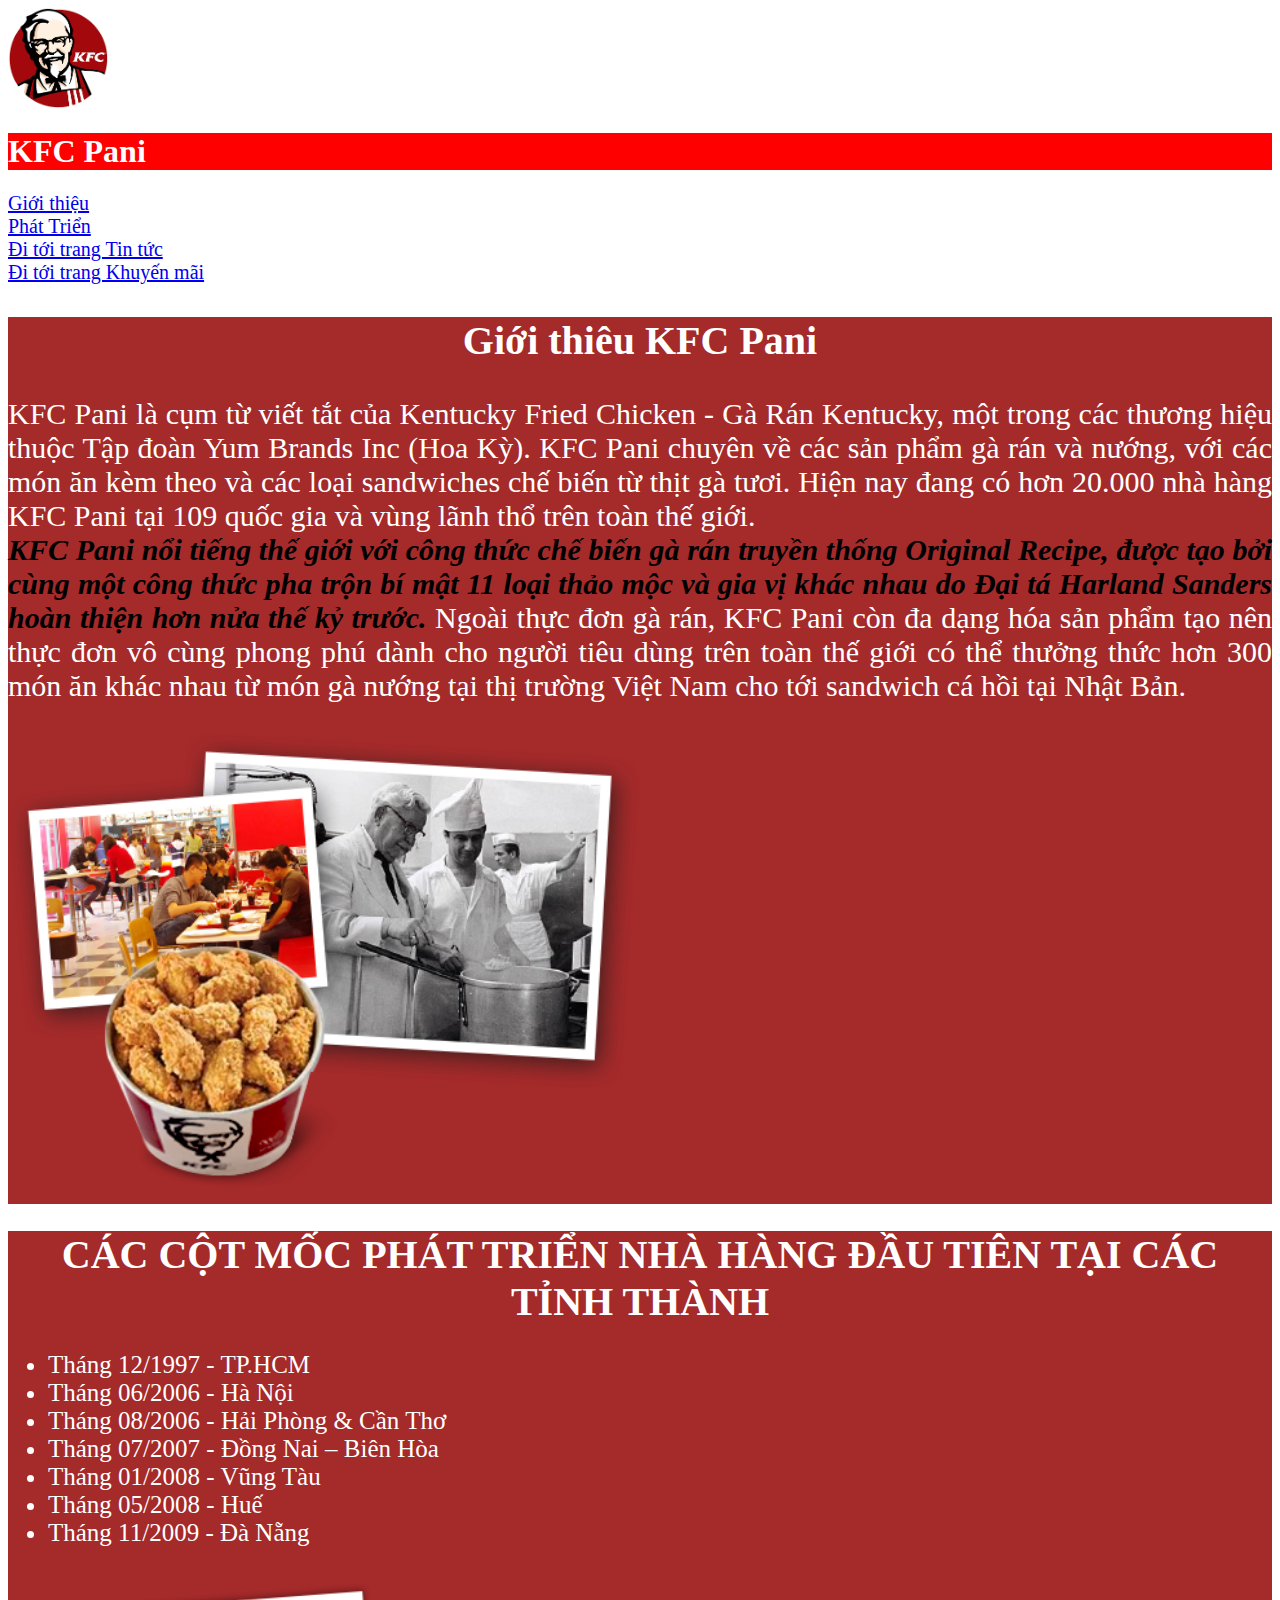
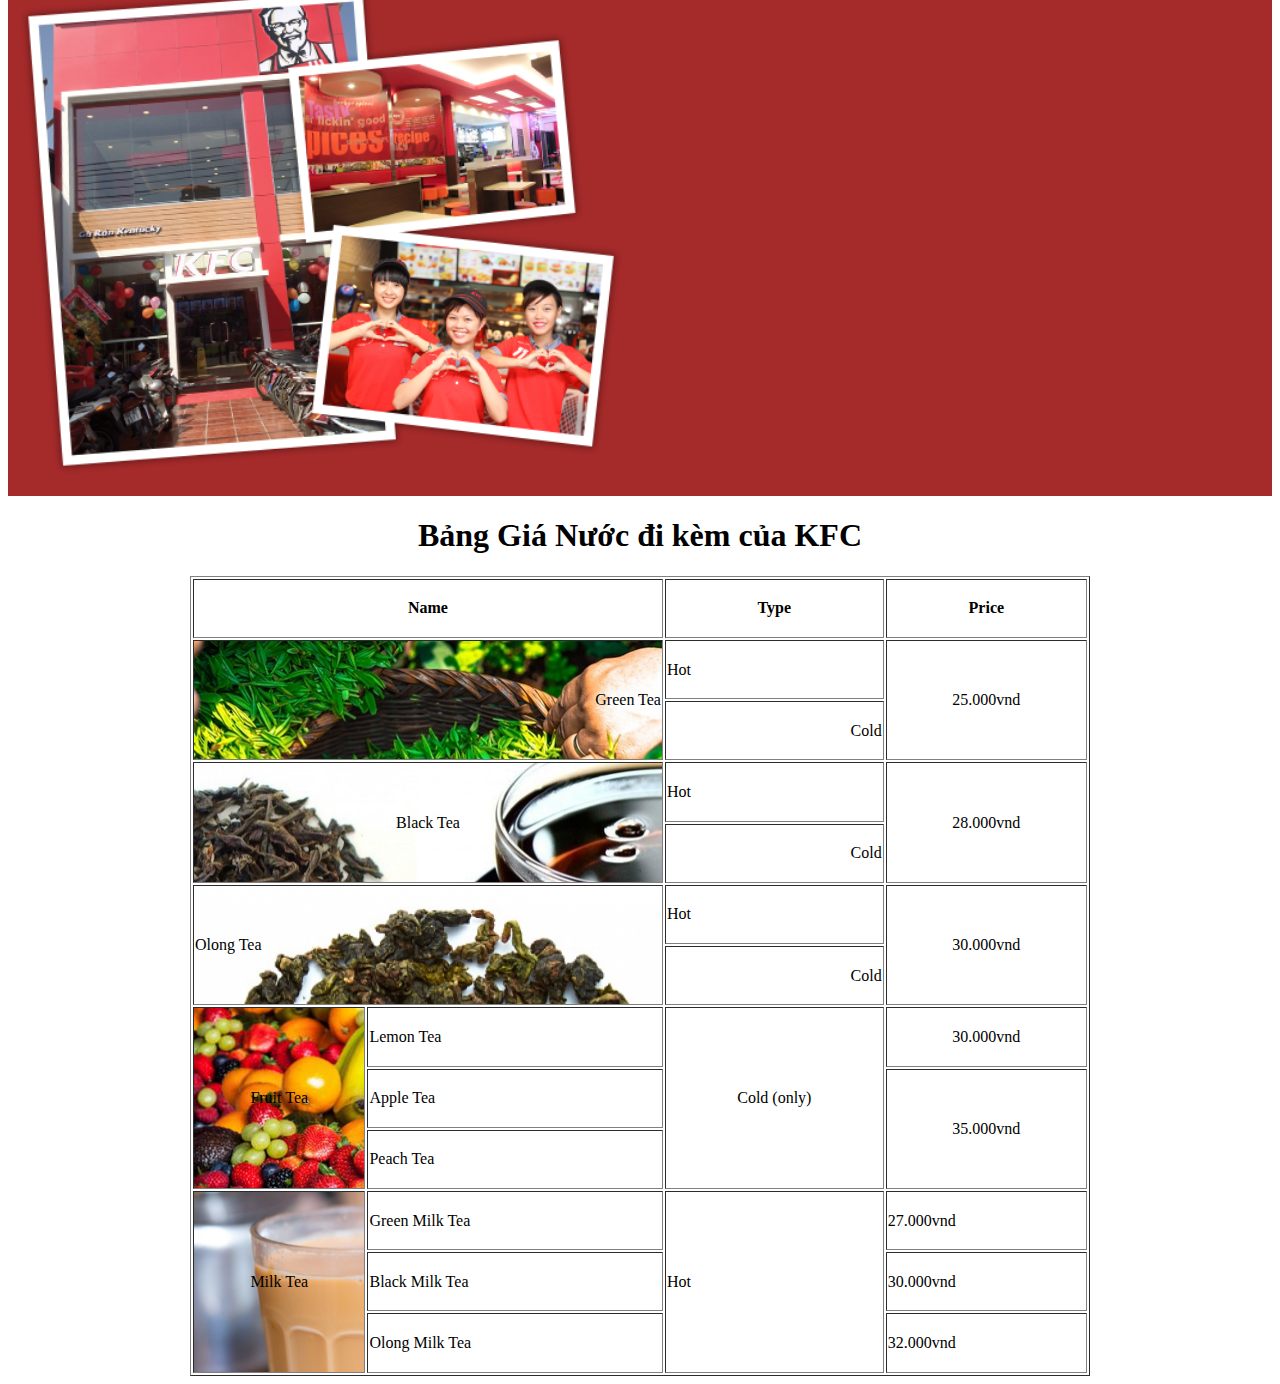
<file: KFC/index.html>
<!DOCTYPE html>
<html>
<head>
	<meta charset="UTF-8">
	<title>Document</title>
</head>
<body>
	<div>
		<img src="img/logo.png" width="100px" height="100px">
		<h1 style="background-color: red;color: white;text-align: left">KFC Pani</h1>
	</div>
	<div style="font-size:20px;">
		<a href="#intro">Giới thiệu</a><br>
		<a href="#development">Phát Triển</a><br>
		<a href="news/news.html">Đi tới trang Tin tức</a><br>
		<a href="https://kfcvietnam.com.vn/vn/khuyen-mai.html">Đi tới trang Khuyến mãi</a>
	</div>
	<div style="color:white;background-color:brown" id="intro">
		<h2 style="text-align: center;font-size:40px;" >Giới thiêu KFC Pani</h2>
		<p style="font-size:30px;text-align: justify">KFC Pani là cụm từ viết tắt của Kentucky Fried Chicken - Gà Rán Kentucky, một trong các thương hiệu thuộc Tập đoàn Yum Brands Inc (Hoa Kỳ). KFC Pani chuyên về các sản phẩm gà rán và nướng, với các món ăn kèm theo và các loại sandwiches chế biến từ thịt gà tươi. Hiện nay đang có hơn 20.000 nhà hàng KFC Pani tại 109 quốc gia và vùng lãnh thổ trên toàn thế giới.<br>
		<b style="color:black;"><i>KFC Pani nổi tiếng thế giới với công thức chế biến gà rán truyền thống Original Recipe, được tạo bởi cùng một công thức pha trộn bí mật 11 loại thảo mộc và gia vị khác nhau do Đại tá Harland Sanders hoàn thiện hơn nửa thế kỷ trước.</i></b> Ngoài thực đơn gà rán, KFC Pani còn đa dạng hóa sản phẩm tạo nên thực đơn vô cùng phong phú dành cho người tiêu dùng trên toàn thế giới có thể thưởng thức hơn 300 món ăn khác nhau từ món gà nướng tại thị trường Việt Nam cho tới sandwich cá hồi tại Nhật Bản.
		</p>
		<img src="img/about-pic-1.png" width="50%">
	</div>
	<div style="color:white;background-color:brown" id="development">
		<h1 style="text-align: center;font-size:40px;">CÁC CỘT MỐC PHÁT TRIỂN NHÀ HÀNG ĐẦU TIÊN TẠI CÁC TỈNH THÀNH</h1>
		<ul style="font-size:25px;">

			<li>Tháng 12/1997 - TP.HCM</li>
			<li>Tháng 06/2006 - Hà Nội</li>
			<li>Tháng 08/2006 - Hải Phòng & Cần Thơ</li>
			<li>Tháng 07/2007 - Đồng Nai – Biên Hòa</li>
			<li>Tháng 01/2008 - Vũng Tàu</li>
			<li>Tháng 05/2008 - Huế</li>
			<li>Tháng 11/2009 - Đà Nẵng</li>
		</ul>
		<img src="img/about-pic-3.png" width="50%">
	</div>
	<div>
		<h1 style="text-align: center;">Bảng Giá Nước đi kèm của KFC</h1>
			<table border="1" width="900px;" height="800px" align="center">
			<tr>
				<th colspan="2">Name</th>
				<th>Type</th>
				<th>Price</th>
			</tr>
			<tr>
				<td colspan="2" rowspan="2" background="img/greentea.jpg" align="right">Green Tea</td>
				<td>Hot</td>
				<td rowspan="2" align="center">25.000vnd</td>
			</tr>
			<tr>
				<td align="right" >Cold</td>
			</tr>
			<tr>
				<td colspan="2" rowspan="2" background="img/blacktea.jpg" align="center">Black Tea</td>
				<td>Hot</td>
				<td rowspan="2" align="center">28.000vnd</td>
			</tr>
			<tr>
				<td align="right">Cold</td>
			</tr>
			<tr>
				<td colspan="2" rowspan="2" background="img/olongtea.jpg">Olong Tea</td>
				<td>Hot</td>
				<td rowspan="2" align="center">30.000vnd</td>
			</tr>
			<tr>
				<td align="right">Cold</td>
			</tr>
			<tr>
				<td rowspan="3" background="img/fruit.jpg" align="center">Fruit Tea</td>
				<td>Lemon Tea</td>
				<td rowspan="3" align="center">Cold (only)</td>
				<td align="center">30.000vnd</td>
			</tr>
			<tr>
				<td>Apple Tea</td>
				<td rowspan="2" align="center">35.000vnd</td>
			</tr>
			<tr>
				<td>Peach Tea</td>
			</tr>
			<tr>
				<td rowspan="3" background="img/milktea.png" align="center">Milk Tea</td>
				<td>Green Milk Tea</td>
				<td rowspan="3">Hot</td>
				<td>27.000vnd</td>
			</tr>
			<tr>
				<td>Black Milk Tea</td>
				<td>30.000vnd</td>
			</tr>
			<tr>
				<td>Olong Milk Tea</td>
				<td>32.000vnd</td>
			</tr>
			
		</table>
	</div>
</body>
</html>
</file>
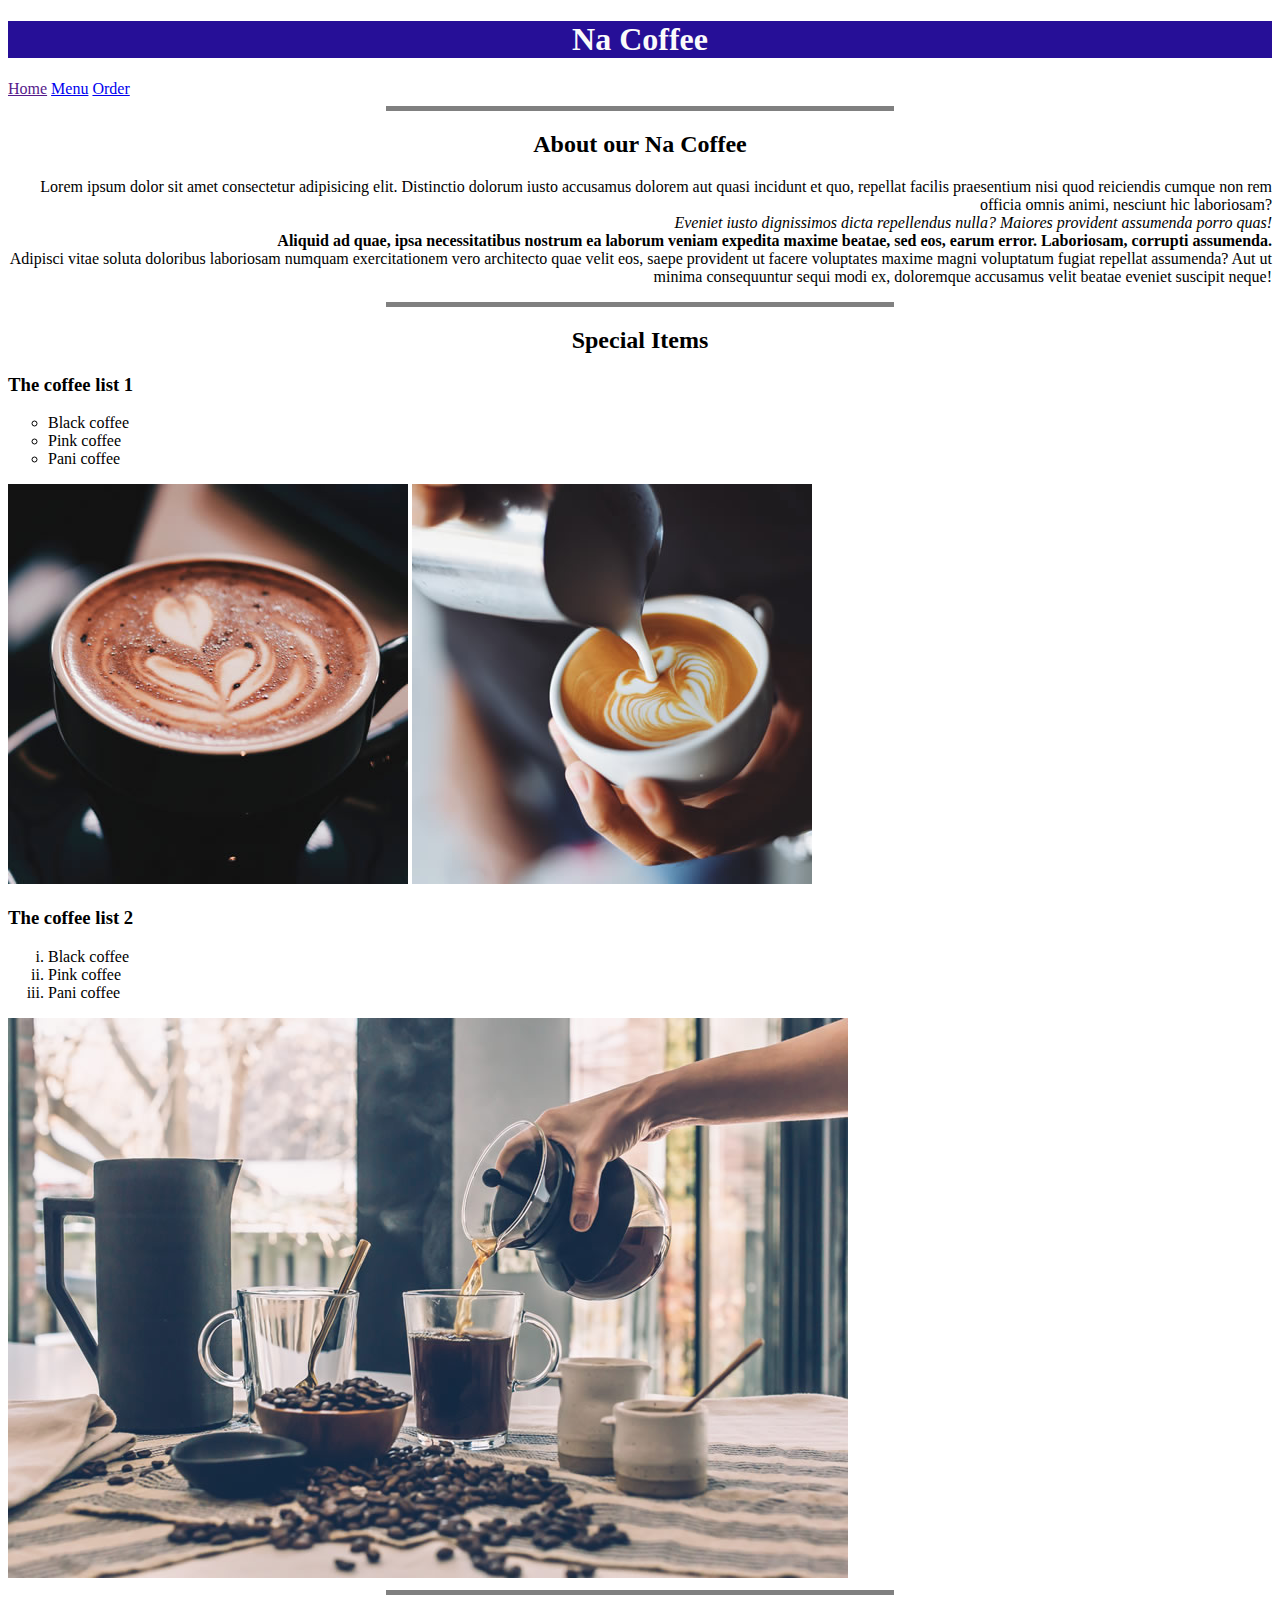
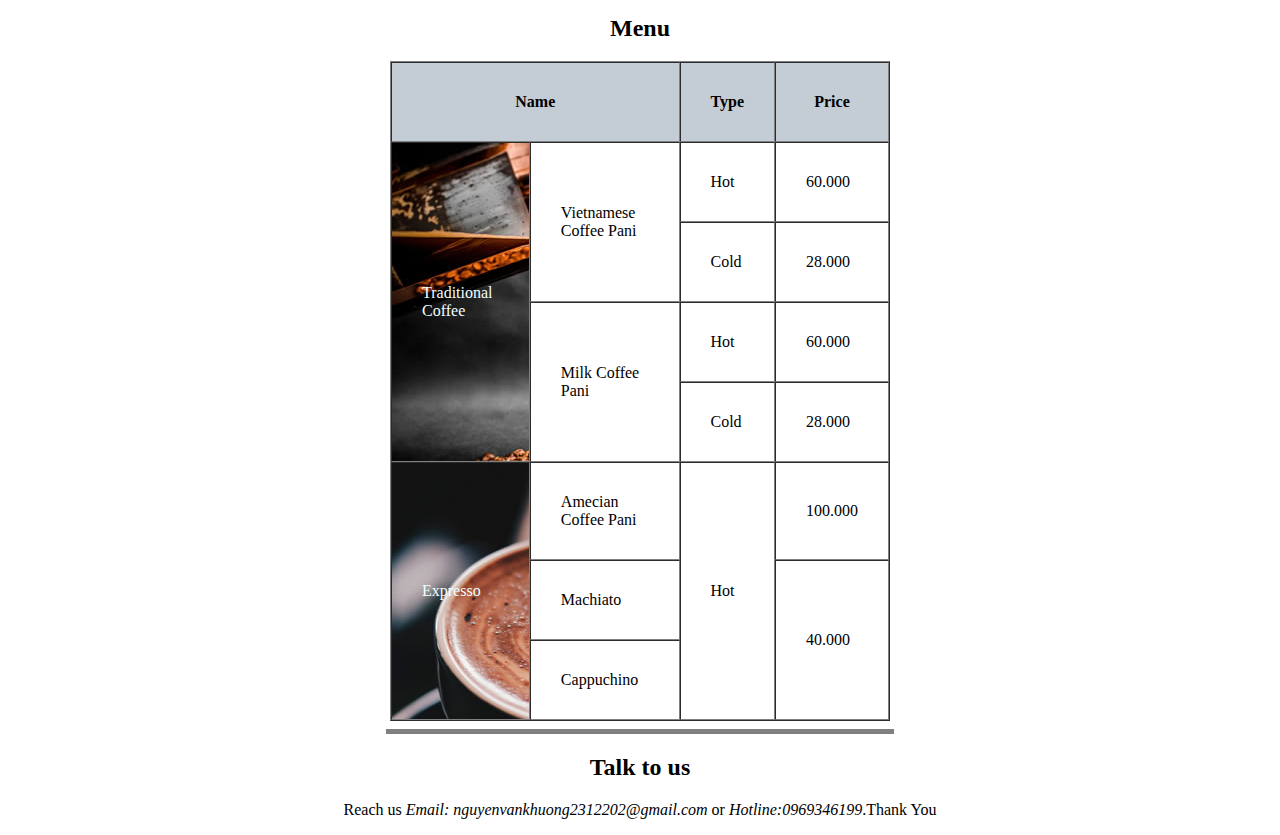
<file: NaPaniCoffee/index.html>
<!DOCTYPE html> <!-- khai bao phien ban html version 5 [ctrl/]ghi chu' -->
<!-- cap the? one tag open one tag close-->
<!-- root -->
<html>
    <!-- luon luon phai co hai the con Head vaf body -->
    <!-- ctrl space goi y code -->
    <!-- tag head chua cac thong tin them cua web  -->
    <head>
        <!-- mo ta cho cac cong cu tiem kiem -->
        <meta name="description" content="cafe ngon">
        <!-- utf-8 ho tro ngon ngu codau' meta utf-->
        <meta http-equiv="Content-Type" content="text/html;charset=UTF-8">
        <!-- title thuong la dat ten file nacoffee -->
        <!-- end user giup goi y trang web o dau trentap cua rowser
        seo; cac cong cu tiem kiem google bing baidu -->
        <title>
            NaCoffee
        </title>

    </head>
    <!-- body chua noi dung chinh cua web  -->
    <body>
        <h1 style="color:rgb(250, 250, 250);background-color:rgb(38, 15, 151);text-align:center;" >Na Coffee</h1>  
        <!-- the lien ket a lien ket ngoai -->
        <a href="">Home</a>
        <a href="#menu">Menu</a>
        <a href="https://khuong.reun.top/">Order</a>
        <!-- lien ket ngoai  -->
        <hr noshade size="5px" align="center" width="40%">
        <h2 style="color:rgb(0, 0, 0);text-align:center;" >About our Na Coffee</h2>  
        <p style="text-align: right;">
            Lorem ipsum dolor sit amet consectetur adipisicing elit. Distinctio dolorum iusto accusamus dolorem aut quasi incidunt et quo, repellat facilis praesentium nisi quod reiciendis cumque non rem officia omnis animi, nesciunt hic laboriosam? <br>
            <i>Eveniet iusto dignissimos dicta repellendus nulla? Maiores provident assumenda porro quas! </i>
            <br>
            <b>Aliquid ad quae, ipsa necessitatibus nostrum ea laborum veniam expedita maxime beatae, sed eos, earum error. Laboriosam, corrupti assumenda.</b>
            <br>
            Adipisci vitae soluta doloribus laboriosam numquam exercitationem vero architecto quae velit eos, saepe provident ut facere voluptates maxime magni voluptatum fugiat repellat assumenda? Aut ut minima consequuntur sequi modi ex, doloremque accusamus velit beatae eveniet suscipit neque!
        </p>
        <hr noshade size="5px" align="center" width="40%">
        <h2 style="color:rgb(0, 0, 0);text-align:center;" >Special Items</h2>  
        <h3 style="color: black;">The coffee list 1</h3>
        <ul type="circle">
            <li>Black coffee</li>
            <li>Pink coffee</li>
            <li>Pani coffee</li>
        </ul>
        <img src="./img/chilling-cafe-11.jpg" alt="1">
        <img src="./img/chilling-cafe-12.jpg" alt="1">

        <h3 style="color: black;">The coffee list 2</h3>
        <ol type="i">
            <li>Black coffee</li>
            <li>Pink coffee</li>
            <li>Pani coffee</li>
        </ol>
        <img src="./img/chilling-cafe-01.jpg" alt="">
        <hr noshade size="5px" align="center" width="40%">
        <h2 style="color:rgb(0, 0, 0);text-align:center;" id="menu" >Menu</h2>  

        <table align="center" border="1"  cellspacing="0" width="500px" cellpadding="30px">
            <tr>
                <th colspan="2" bgcolor="#c4cdd6">Name</th>
                <th  bgcolor="#c4cdd6">Type</th>
                <th  bgcolor="#c4cdd6">Price</th>
            </tr>
            <tr>
                <td rowspan="4" style="background-image: url(./img/chilling-cafe-13.jpg); color: azure;">Traditional Coffee</td>
                <td rowspan="2">Vietnamese Coffee Pani</td>
                <td>Hot</td>
                <td>60.000</td>
            </tr>
            <tr>
                <td>Cold</td>
                <td>28.000</td>
            </tr>
            <tr>
                <td rowspan="2">Milk Coffee Pani</td>
                <td>Hot</td>
                <td>60.000</td>
            </tr>
            <tr>
                <td>Cold</td>
                <td>28.000</td>
            </tr>
            <tr>
                <td rowspan="3" style="background-image: url(./img/chilling-cafe-11.jpg); color: azure;">Expresso</td>
                <td>Amecian Coffee Pani</td>
                <td rowspan="3">Hot</td>
                <td>100.000</td>
            </tr>
            <tr>
                <td>Machiato</td>
                <td rowspan="2">40.000</td>
            </tr>
            <tr>
                <td>Cappuchino</td>
            </tr>
        </table>
        <hr noshade size="5px" align="center" width="40%">
        <h2 style="color:rgb(0, 0, 0);text-align:center;" >Talk to us</h2>  
        <p style="text-align: center;">
           Reach us <i>Email: nguyenvankhuong2312202@gmail.com</i> or <i>Hotline:0969346199</i>.Thank You
        </p>
    </body>

</html>
</file>
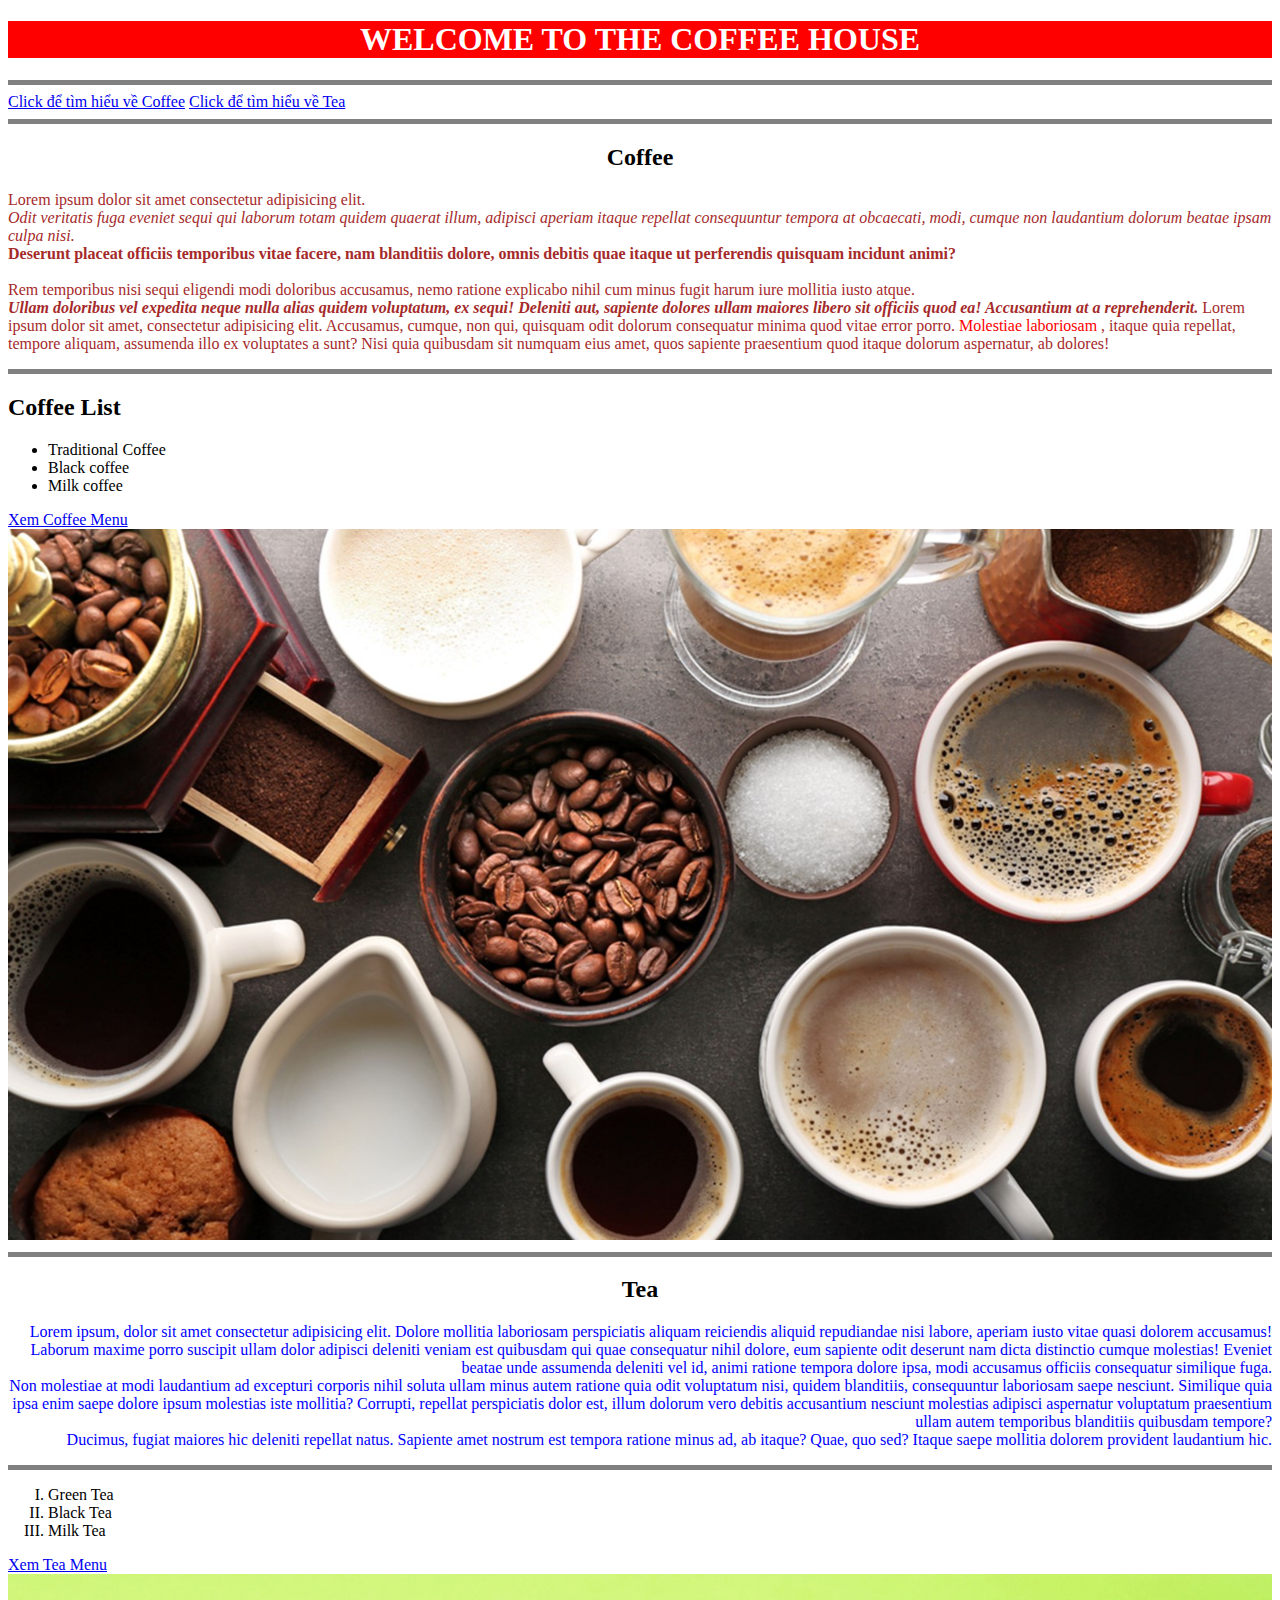
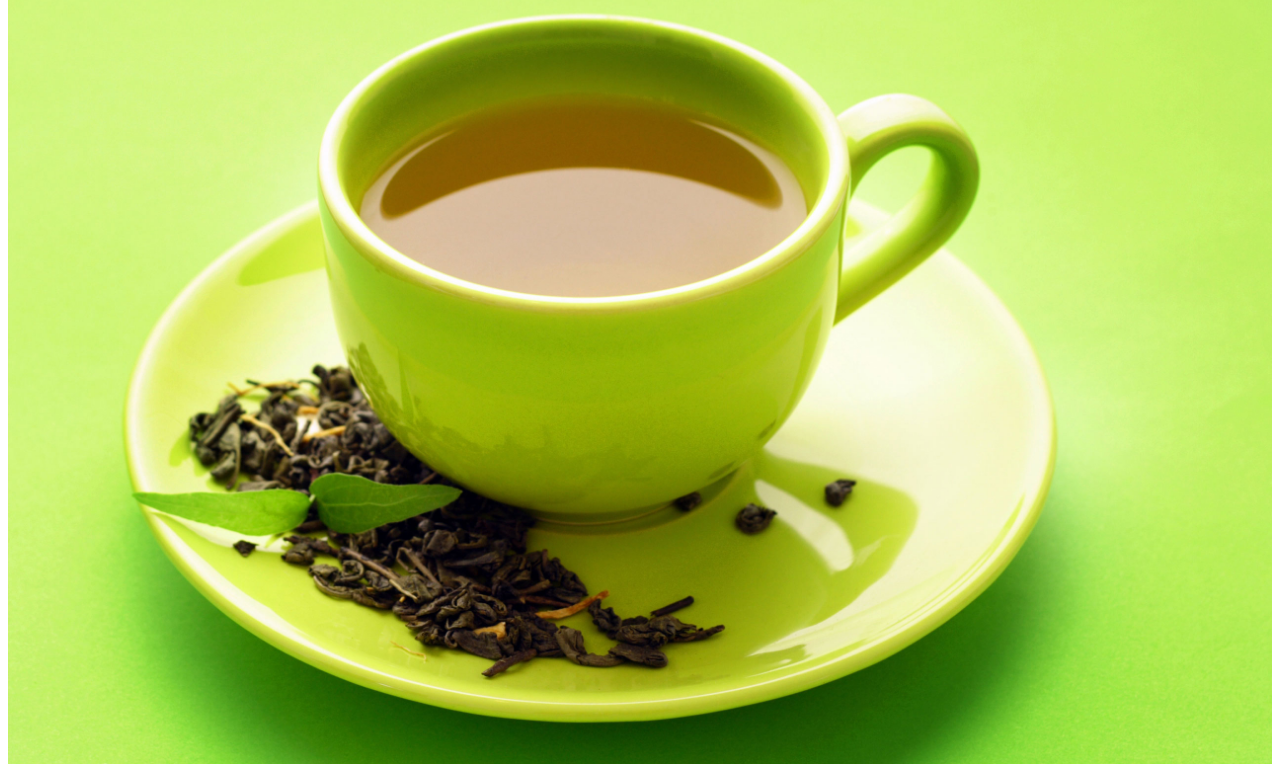
<file: webCoffee/index.html>
<!DOCTYPE html>
<html>

<head>
    <meta http-equiv="Content-Type" content="text/html;charset=UTF-8">
    <meta name="description" content="Trang web này là về coffee và tea">
    <title>WEB COFFEE</title>
</head>

<body>
    <!-- tiêu đề của website -->
    <!-- fdsfsdafsd
    fdsafa
    fdsafa -->
    <!-- CSS inline -->
    <h1 class="" id="" style="color:white; background-color: red; text-align: center;">WELCOME TO THE COFFEE HOUSE</h1>   
    <hr size="5px" noshade>
    <!-- khu vực của thẻ liên kết -->
    <!-- Liên kết nội -->
    <!-- <a href="mailto:webcoffee.gmail.com">Mail</a> -->
    <a href="#coffee">Click để tìm hiểu về Coffee</a>
    <a href="#tea">Click để tìm hiểu về Tea</a>
    <hr size="5px" noshade>
    <h2 style="text-align: center;" id="coffee">Coffee</h2>
    <p style="color: brown;">
        Lorem ipsum dolor sit amet consectetur adipisicing elit. 
        <br>
        <i>
            Odit veritatis fuga eveniet sequi qui laborum totam quidem quaerat illum, adipisci aperiam itaque repellat consequuntur tempora at obcaecati, modi, cumque non laudantium dolorum beatae ipsam culpa nisi.
        </i> <br>
        <b>
            Deserunt placeat officiis temporibus vitae facere, nam blanditiis dolore, omnis debitis quae itaque ut perferendis quisquam incidunt animi? 
        </b> <br> <br>
         Rem temporibus nisi sequi eligendi modi doloribus accusamus, nemo ratione explicabo nihil cum minus fugit harum iure mollitia iusto atque.
         <br>
          <i>
              <b>
                Ullam doloribus vel expedita neque nulla alias quidem voluptatum, ex sequi! Deleniti aut, sapiente dolores ullam maiores libero sit officiis quod ea! Accusantium at a reprehenderit.
              </b>
          </i>  Lorem ipsum dolor sit amet, consectetur adipisicing elit. Accusamus, cumque, non qui, quisquam odit dolorum consequatur minima quod vitae error porro.
          <span style="color: red;">Molestiae laboriosam</span> , itaque quia repellat, tempore aliquam, assumenda illo ex voluptates a sunt? Nisi quia quibusdam sit numquam eius amet, quos sapiente praesentium quod itaque dolorum aspernatur, ab dolores!
    </p>
    <hr size="5px" noshade>
    <!-- Vùng của coffee list -->
    <h2>Coffee List</h2>
    <!-- danh sách không có thứ tự -->
    <ul>
        <li>Traditional Coffee</li>
        <li>Black coffee</li>
        <li>Milk coffee</li>
    </ul>
    <!-- Emmet -->
    <!-- ul>li*3 -->
    <!-- liên kêt ngoại -->
    <!-- đường dẫn tuyệt đối -->
    <!-- <a href="E:\Front-End\Online\HTML\webCoffee\coffee\coffee.html">Xem Coffee Menu</a>
    <a href="https://www.thecoffeehouse.com/">Đi tới trang coffee house</a> -->

    <!-- đường dẫn tương đối -->
    <!-- <a href="../webCoffee/coffee/coffee.html">Xem Coffee Menu</a> -->
    <a href="./coffee/coffee.html" target="_blank">Xem Coffee Menu</a>  
    <img src="./img/coffee.jpg" alt="coffee" style="width: 100%;">

    <hr size="5px" noshade>
    <h2 style="text-align: center;" id="tea">Tea</h2>
    <p style="color: blue; text-align: right;">
        Lorem ipsum, dolor sit amet consectetur adipisicing elit. Dolore mollitia laboriosam perspiciatis aliquam reiciendis aliquid repudiandae nisi labore, aperiam iusto vitae quasi dolorem accusamus! <br>
         Laborum maxime porro suscipit ullam dolor adipisci deleniti veniam est quibusdam qui quae consequatur nihil dolore, eum sapiente odit deserunt nam dicta distinctio cumque molestias! Eveniet beatae unde assumenda deleniti vel id, animi ratione tempora dolore ipsa, modi accusamus officiis consequatur similique fuga.
         <br>
          Non molestiae at modi laudantium ad excepturi corporis nihil soluta ullam minus autem ratione quia odit voluptatum nisi, quidem blanditiis, consequuntur laboriosam saepe nesciunt. Similique quia ipsa enim saepe dolore ipsum molestias iste mollitia? Corrupti, repellat perspiciatis dolor est, illum dolorum vero debitis accusantium nesciunt molestias adipisci aspernatur voluptatum praesentium ullam autem temporibus blanditiis quibusdam tempore?
          <br>
           Ducimus, fugiat maiores hic deleniti repellat natus. Sapiente amet nostrum est tempora ratione minus ad, ab itaque? Quae, quo sed? Itaque saepe mollitia dolorem provident laudantium hic.
    </p>
    <hr size="5px" noshade>
    <!-- danh sách có thứ tự -->
    <ol type="I">
        <li>Green Tea</li>
        <li>Black Tea</li>
        <li>Milk Tea</li>
    </ol>
    <a href="./tea/tea.html" target="_blank">Xem Tea Menu</a>
    <img src="./img/Green-Tea.jpg" alt="Green tea" style="width: 100%;">
</body>

</html>
</file>
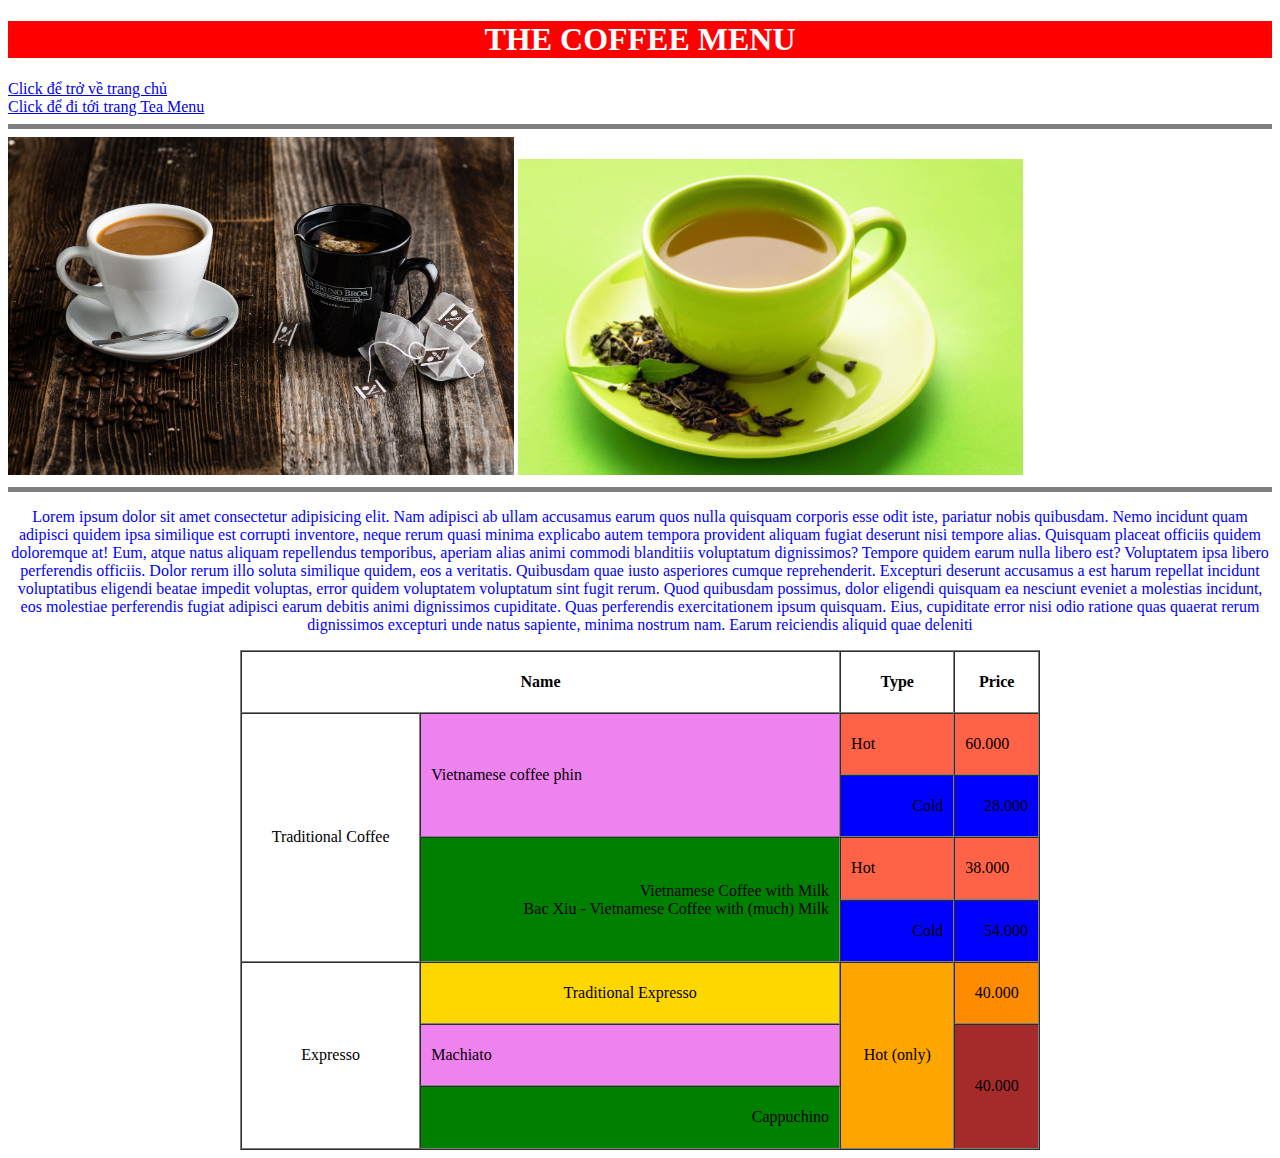
<file: webCoffee/coffee/coffee.html>
<!DOCTYPE html>
<html lang="en">
<head>
    <meta charset="UTF-8">
    <meta name="viewport" content="width=device-width, initial-scale=1.0">
    <title>Coffee Menu</title>
</head>
<body>
    <h1 style="color: white;background-color: red; text-align: center;">THE COFFEE MENU</h1>
    <a href="../index.html">Click để trở về trang chủ</a>
    <br>
    <a href="../tea/tea.html">Click để đi tới trang Tea Menu</a>
    <hr size="5px" noshade>
    <img src="../img/CoffeeAndTea.jpg" alt="Coffee And Tea" style="width: 40%;">
    <img src="../img/Green-Tea.jpg" alt="Green Tea" style="width: 40%;">
    <hr size="5px" noshade>
    <p style="color: blue;text-align: center;">Lorem ipsum dolor sit amet consectetur adipisicing elit. Nam adipisci ab ullam accusamus earum quos nulla quisquam corporis esse odit iste, pariatur nobis quibusdam. Nemo incidunt quam adipisci quidem ipsa similique est corrupti inventore, neque rerum quasi minima explicabo autem tempora provident aliquam fugiat deserunt nisi tempore alias. Quisquam placeat officiis quidem doloremque at! Eum, atque natus aliquam repellendus temporibus, aperiam alias animi commodi blanditiis voluptatum dignissimos? Tempore quidem earum nulla libero est? Voluptatem ipsa libero perferendis officiis. Dolor rerum illo soluta similique quidem, eos a veritatis. Quibusdam quae iusto asperiores cumque reprehenderit. Excepturi deserunt accusamus a est harum repellat incidunt voluptatibus eligendi beatae impedit voluptas, error quidem voluptatem voluptatum sint fugit rerum. Quod quibusdam possimus, dolor eligendi quisquam ea nesciunt eveniet a molestias incidunt, eos molestiae perferendis fugiat adipisci earum debitis animi dignissimos cupiditate. Quas perferendis exercitationem ipsum quisquam. Eius, cupiditate error nisi odio ratione quas quaerat rerum dignissimos excepturi unde natus sapiente, minima nostrum nam. Earum reiciendis aliquid quae deleniti</p>

    <table border="1" align="center" width="800px" height="500px" cellspacing="0" cellpadding="10px">
        <tr>
            <th colspan="2">Name</th>
            <th>Type</th>
            <th>Price</th>
        </tr>
        <tr>
            <td rowspan="4" align="center">Traditional Coffee</td>
            <td rowspan="2" bgcolor="Violet">Vietnamese coffee phin</td>
            <td bgcolor="tomato">Hot</td>
            <td bgcolor="tomato">60.000</td>
        </tr>
        <tr align="right">
            <td bgcolor="blue">Cold</td>
            <td bgcolor="blue">28.000</td>
        </tr>
        <tr>
            <td rowspan="2" bgcolor="green" align="right">Vietnamese Coffee with Milk <br> 
                Bac Xiu - Vietnamese Coffee with (much) Milk
            </td>
            <td bgcolor="tomato">Hot</td>
            <td bgcolor="tomato">38.000</td>
        </tr>
        <tr align="right">
            <td bgcolor="blue">Cold</td>
            <td bgcolor="blue">54.000</td>
        </tr>
        <tr align="center">
            <td rowspan="3">Expresso</td>
            <td bgcolor="gold">Traditional Expresso</td>
            <td rowspan="3" bgcolor="orange">Hot (only)</td>
            <td bgcolor="darkorange">40.000</td>
        </tr>
        <tr>
            <td bgcolor="Violet">Machiato</td>
            <td rowspan="2" bgcolor="brown" align="center">40.000</td>
        </tr>
        <tr>
            <td align="right" bgcolor="green">Cappuchino</td>
        </tr>
    </table>

</body>
</html>
</file>
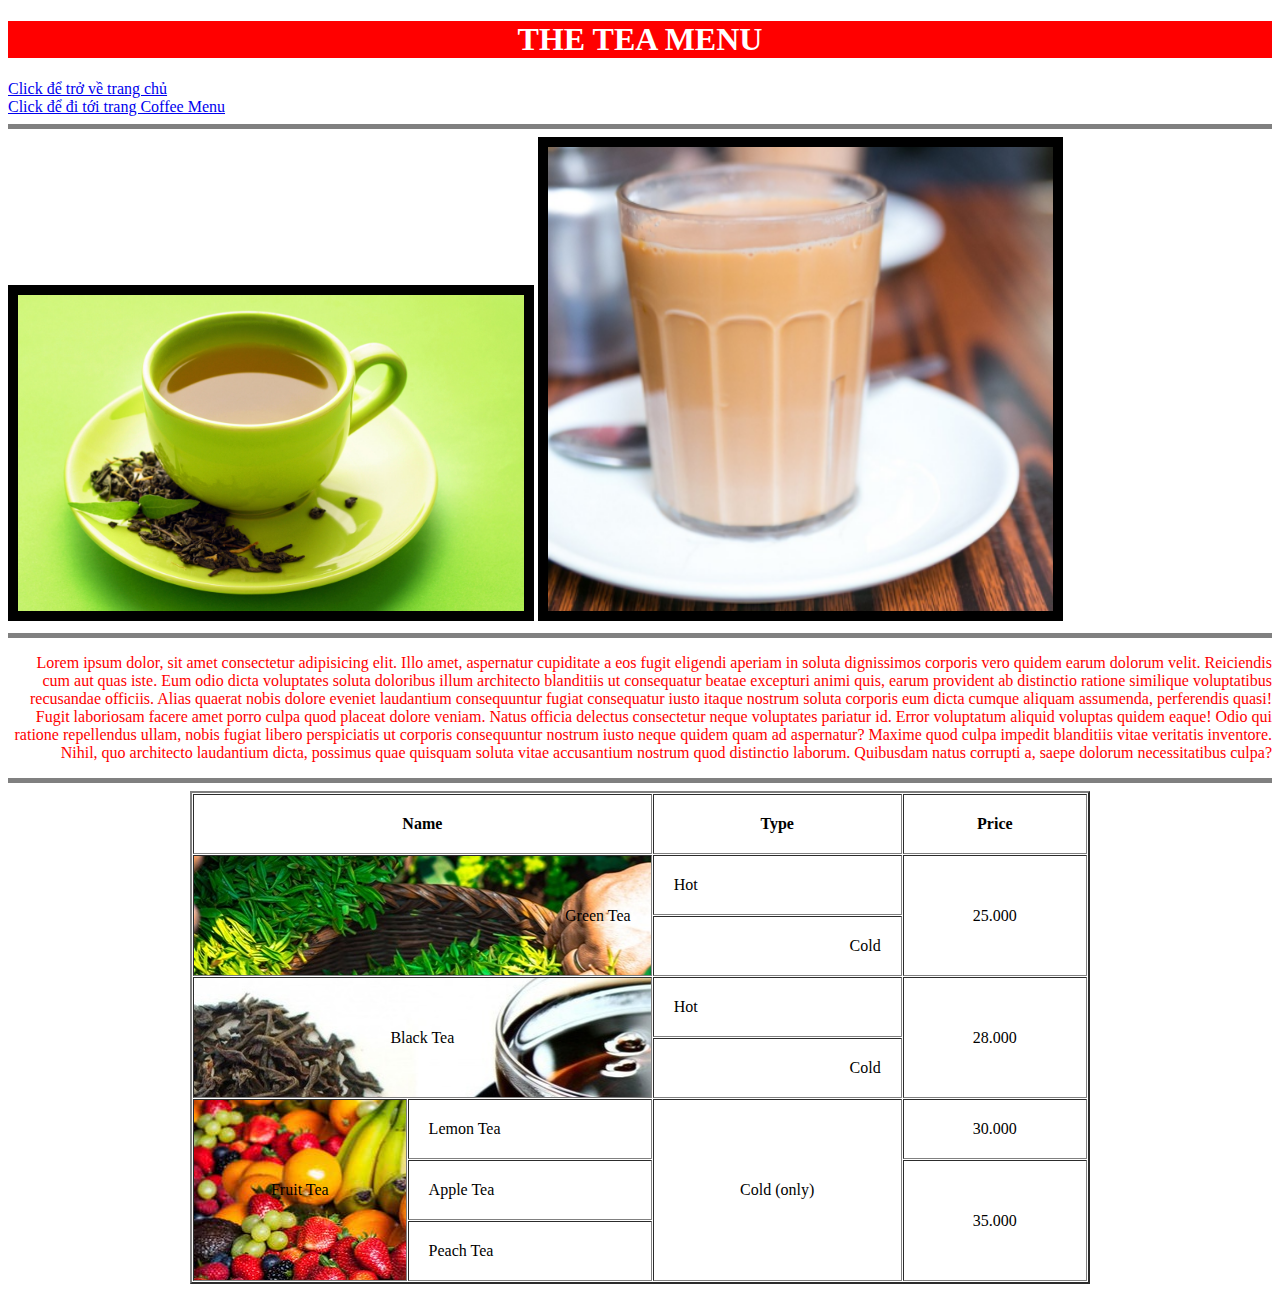
<file: webCoffee/tea/tea.html>
<!DOCTYPE html>
<html lang="en">
<head>
    <meta charset="UTF-8">
    <meta name="viewport" content="width=device-width, initial-scale=1.0">
    <title>Tea Menu</title>
</head>
<body>
    <h1 style="color:white;background-color: red;text-align: center;">THE TEA MENU</h1>
    <a href="../index.html">Click để trở về trang chủ</a>
    <br>
    <a href="../coffee/coffee.html">Click để đi tới trang Coffee Menu</a>
    <hr size="5px" noshade>
    <img src="../img/Green-Tea.jpg" alt="Green Tea" style="width: 40%; border: 10px solid black;">
    <img src="../img/milktea.png" alt="Milk Tea" style="width: 40%; border: 10px solid black;">
    <!-- <img src="../img/milktea.png" alt="Milk Tea" width="40%" border="10px"> -->
    <hr size="5px" noshade>
    <p style="color: red;text-align: right;">Lorem ipsum dolor, sit amet consectetur adipisicing elit. Illo amet, aspernatur cupiditate a eos fugit eligendi aperiam in soluta dignissimos corporis vero quidem earum dolorum velit. Reiciendis cum aut quas iste. Eum odio dicta voluptates soluta doloribus illum architecto blanditiis ut consequatur beatae excepturi animi quis, earum provident ab distinctio ratione similique voluptatibus recusandae officiis. Alias quaerat nobis dolore eveniet laudantium consequuntur fugiat consequatur iusto itaque nostrum soluta corporis eum dicta cumque aliquam assumenda, perferendis quasi! Fugit laboriosam facere amet porro culpa quod placeat dolore veniam. Natus officia delectus consectetur neque voluptates pariatur id. Error voluptatum aliquid voluptas quidem eaque! Odio qui ratione repellendus ullam, nobis fugiat libero perspiciatis ut corporis consequuntur nostrum iusto neque quidem quam ad aspernatur? Maxime quod culpa impedit blanditiis vitae veritatis inventore. Nihil, quo architecto laudantium dicta, possimus quae quisquam soluta vitae accusantium nostrum quod distinctio laborum. Quibusdam natus corrupti a, saepe dolorum necessitatibus culpa?</p>
    <hr size="5px" noshade>
    <table border="2" align="center" width="900px" cellpadding="20px" cellspacing="1">
        <tr>
            <th colspan="2">Name</th>
            <th>Type</th>
            <th>Price</th>
        </tr>
        <tr>
            <td rowspan="2" colspan="2" align="right" background="../img/greentea.jpg">Green Tea</td>
            <td>Hot</td>
            <td rowspan="2" align="center">25.000</td>
        </tr>
        <tr>
            <td align="right">Cold</td>
        </tr>
        <tr>
            <td rowspan="2" colspan="2" align="center" background="../img/blacktea.jpg">Black Tea</td>
            <td>Hot</td>
            <td rowspan="2" align="center">28.000</td>
        </tr>
        <tr>
            <td align="right">Cold</td>
        </tr>
        <tr>
            <td rowspan="3" align="center" background="../img/fruit.jpg">Fruit Tea</td>
            <td>Lemon Tea</td>
            <td rowspan="3" align="center">Cold (only)</td>
            <td align="center">30.000</td>
        </tr>
        <tr>
            <td>Apple Tea</td>
            <td rowspan="2" align="center">35.000</td>
        </tr>
        <tr>
            <td>Peach Tea</td>
        </tr>
    </table>
</body>
</html>
</file>
